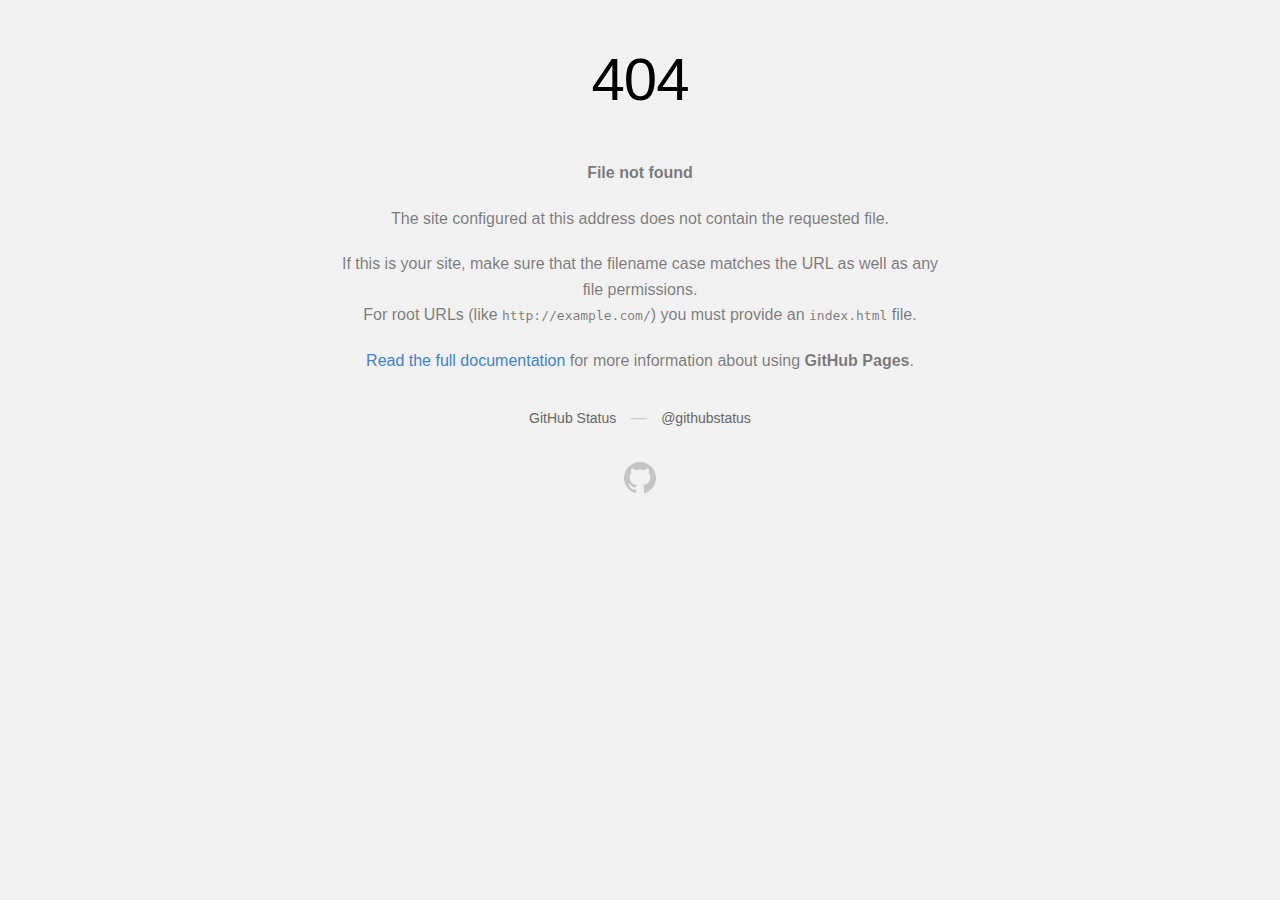
<file: img/item-border-frame-sprite.png.html>
<!DOCTYPE html>
<html>
  <head>
    <meta http-equiv="Content-type" content="text/html; charset=utf-8">
    <meta http-equiv="Content-Security-Policy" content="default-src 'none'; style-src 'unsafe-inline'; img-src data:; connect-src 'self'">
    <title>Page not found &middot; GitHub Pages</title>
    <style type="text/css" media="screen">body {
        background-color: #f1f1f1;
        margin: 0;
        font-family: "Helvetica Neue", Helvetica, Arial, sans-serif;
      }

      .container { margin: 50px auto 40px auto; width: 600px; text-align: center; }

      a { color: #4183c4; text-decoration: none; }
      a:hover { text-decoration: underline; }

      h1 { width: 800px; position:relative; left: -100px; letter-spacing: -1px; line-height: 60px; font-size: 60px; font-weight: 100; margin: 0px 0 50px 0; text-shadow: 0 1px 0 #fff; }
      p { color: rgba(0, 0, 0, 0.5); margin: 20px 0; line-height: 1.6; }

      ul { list-style: none; margin: 25px 0; padding: 0; }
      li { display: table-cell; font-weight: bold; width: 1%; }

      .logo { display: inline-block; margin-top: 35px; }
      .logo-img-2x { display: none; }
      @media
      only screen and (-webkit-min-device-pixel-ratio: 2),
      only screen and (   min--moz-device-pixel-ratio: 2),
      only screen and (     -o-min-device-pixel-ratio: 2/1),
      only screen and (        min-device-pixel-ratio: 2),
      only screen and (                min-resolution: 192dpi),
      only screen and (                min-resolution: 2dppx) {
        .logo-img-1x { display: none; }
        .logo-img-2x { display: inline-block; }
      }

      #suggestions {
        margin-top: 35px;
        color: #ccc;
      }
      #suggestions a {
        color: #666666;
        font-weight: 200;
        font-size: 14px;
        margin: 0 10px;
      }

    </style>
  </head>
  <body>

    <div class="container">

      <h1>404</h1>
      <p><strong>File not found</strong></p>

      <p>
        The site configured at this address does not
        contain the requested file.
      </p>

      <p>
        If this is your site, make sure that the filename case matches the URL
        as well as any file permissions.<br>
        For root URLs (like <code>http://example.com/</code>) you must provide an
        <code>index.html</code> file.
      </p>

      <p>
        <a href="https://help.github.com/pages/">Read the full documentation</a>
        for more information about using <strong>GitHub Pages</strong>.
      </p>

      <div id="suggestions">
        <a href="https://githubstatus.com">GitHub Status</a> &mdash;
        <a href="https://twitter.com/githubstatus">@githubstatus</a>
      </div>

      <a href="https://senseiminimal.github.io/" class="logo logo-img-1x">
        <img width="32" height="32" title="" alt="" src="[data-uri]">
      </a>

      <a href="https://senseiminimal.github.io/" class="logo logo-img-2x">
        <img width="32" height="32" title="" alt="" src="[data-uri]">
      </a>
    </div>
  </body>
</html>
</file>
